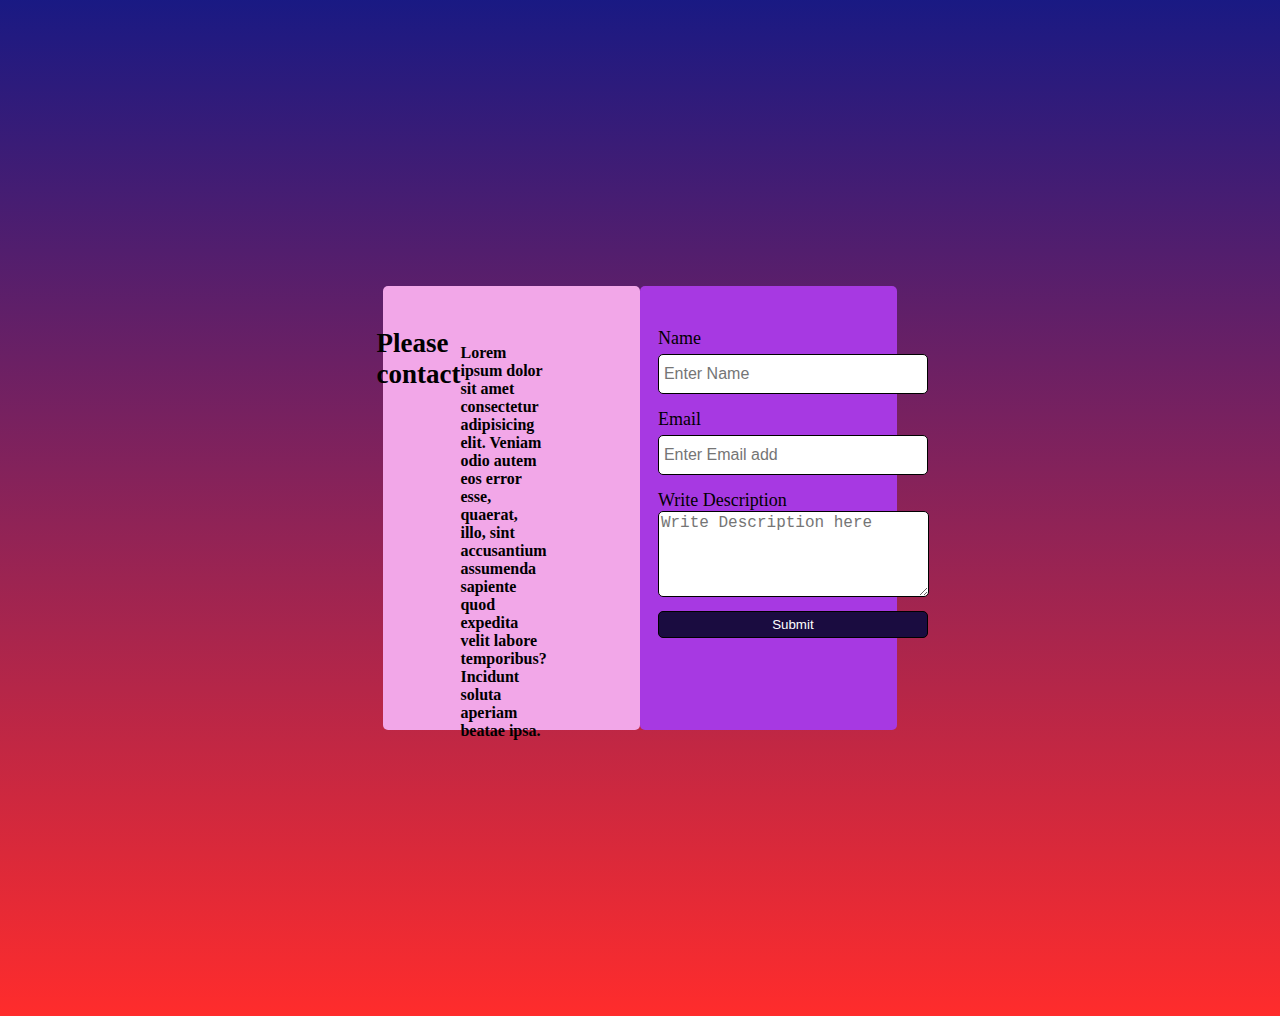
<file: contactform.html>
<!DOCTYPE html>
<html lang="en">

<head>
    <meta charset="UTF-8">
    <meta name="viewport" content="width=device-width, initial-scale=1.0">
    <title>Contact form</title>
    <style>
        body {
            background-image: linear-gradient(0deg, rgba(255, 0, 0, 0.828), rgba(10, 10, 123, 0.936));
        }

        .parent {
            height: 1000px;
            display: flex;

            flex-direction: row-reverse;
            justify-content: center;
            align-items: center;
        }

        .child1 {
            height: 400px;
            padding-top: 40px;
            display: flex;
            background-color: rgb(167, 57, 226);
            flex-direction: row;
            justify-content: center;
            align-items: flex-start;
            width: 20%;
            border: 2px solid rgba(0, 0, 0, 0);
            border-radius: 5px;
        }

        .child2 {
            display: flex;
            font-weight: bold;
            height: 400px;
            padding-top: 40px;
            display: flex;
            border: 2px solid rgba(0, 0, 0, 0);
            border-radius: 5px;
            justify-content: center;
            flex-direction: row;
            background-color: rgb(242, 167, 232);
            width: 20%;
        }

        label {
            font-size: large;
            margin-left: 50px;

        }

        #text-input {
            margin-left: 50px;
            font-size: medium;
            border-radius: 5px;
            padding: 5px;
            height: 40px;
            width: 270px;
            margin-bottom: 15px;
            border: 1px solid black;
            box-sizing: border-box;
            margin-top: 5px;
        }

        span {
            font-size: 27px;
        }

        p {
            margin-right: 100px;

        }

        #text {}

        textarea {
            width: 265px;
            height: 80px;
            font-size: large;
            margin-left: 50px;
            width: 265px;
            border-radius: 5px;
            border: 1px solid black;

        }

        .pp {
            margin-top: 80px;
            width: 100rem;
            margin-left: 20px;
            border: 1px solid black;
        }
        .btn{
            margin-top: 10px;

            margin-left: 50px;
            padding: 5px;
            width: 270px;
            background-color: rgb(26, 12, 64);
            color: white;
            border: 1px solid black;
            border-radius: 5px;
        }
    </style>
</head>

<body>
    <div class="parent">
        <div class="child1">
            <form action="">
                <label class="label" for="text-input">Name</label><br>
                <input placeholder="Enter Name" class="text" type="text" id="text-input" name="name" required><br>
                <label class="label" for="email">Email</label><br>
                <input placeholder="Enter Email add" type="email" id="text-input" name="email" required><br>
                <label class="label" for="text-input">Write Description</label>
                <textarea placeholder="Write Description here" name="" id=""></textarea>
                <button class="btn">Submit</button>
            </form>
        </div>
        <div class="child2">
            <span>Please contact</span>
            <br>
            <div class="">
                <p>Lorem ipsum dolor sit amet consectetur adipisicing elit. Veniam odio autem eos error esse, quaerat, illo, sint accusantium assumenda 
                sapiente quod expedita velit labore temporibus? Incidunt soluta aperiam beatae ipsa.</p>
            </div>
        </div>
    </div>
</body>

</html>
</file>
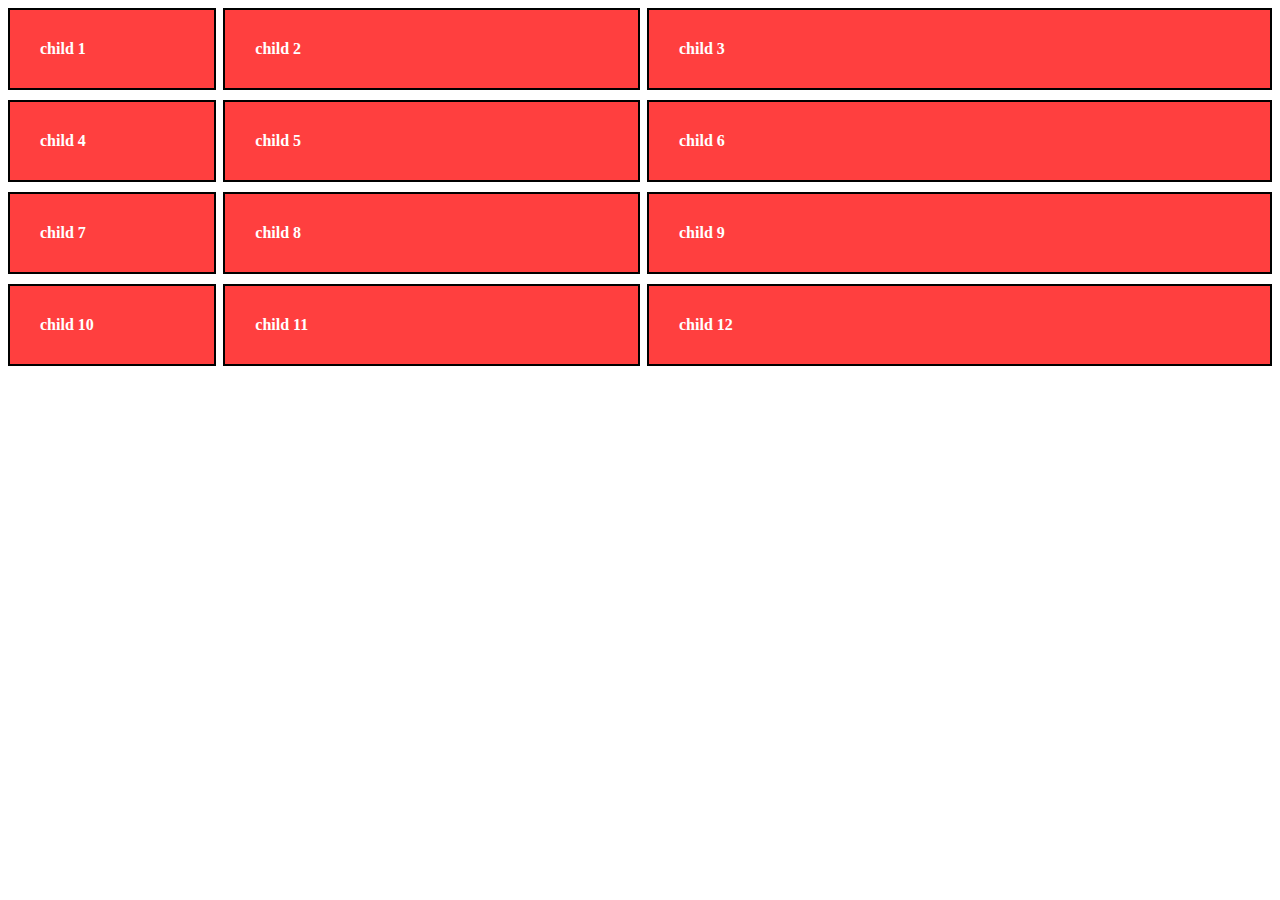
<file: cssgrid.html>
<!DOCTYPE html>
<html lang="en">
<head>
    <meta charset="UTF-8">
    <meta name="viewport" content="width=device-width, initial-scale=1.0">
    <title>CCSGRID</title>
    <style>
        .child{
            padding: 30px;
            font-weight: bold;
            background-color: rgb(255, 63, 63);
            border: 2px solid black;
            color: white ;
        }
        .parent{

            display:grid;
            grid-template-columns: 1fr 2fr 3fr;
            row-gap: 10px;
            column-gap: 7px;
        }

    </style>
</head>
<body>
    <div class="parent">
        <div class="child">child 1</div>
        <div class="child">child 2</div>
        <div class="child">child 3</div>
        <div class="child">child 4</div>
        <div class="child">child 5</div>
        <div class="child">child 6</div>
        <div class="child">child 7</div>
        <div class="child">child 8</div>
        <div class="child">child 9</div>
        <div class="child">child 10</div>
        <div class="child">child 11</div>
        <div class="child">child 12</div>
    </div>
</body>
</html>
</file>
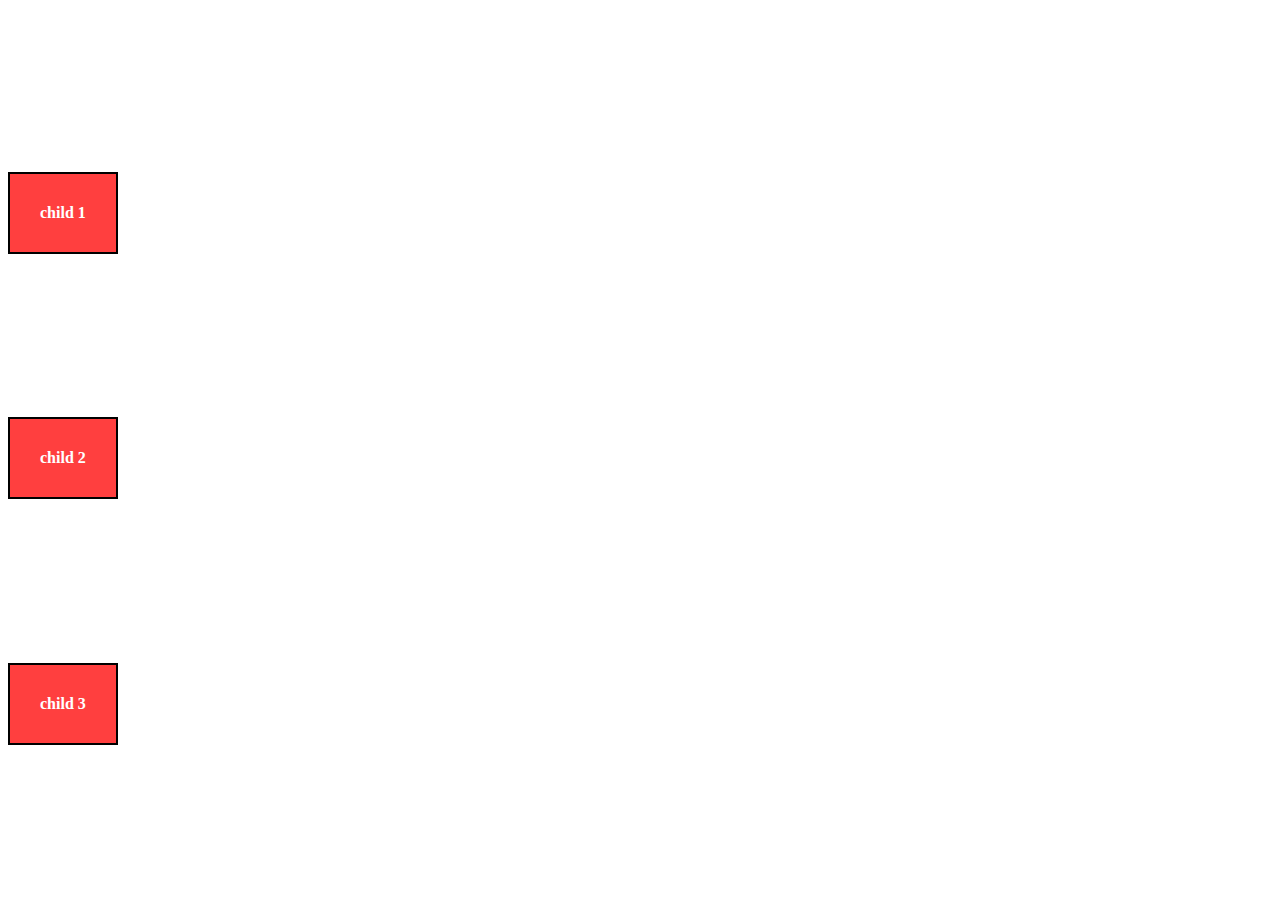
<file: flexbox.html>
<!DOCTYPE html>
<html lang="en">
<head>
    <meta charset="UTF-8">
    <meta name="viewport" content="width=device-width, initial-scale=1.0">
    <title>flex box</title>
    <style>
        .child{
            padding: 30px;
            font-weight: bold;
            background-color: rgb(255, 63, 63);
            border: 2px solid black;
            color: white ;
        }
        .parent{

            display:flex;
            flex-direction:column;
            align-items:flex-start ;
            justify-content: space-evenly;
            height: 100vh;


        }
    </style>
</head>
<body>
    <div class="parent">
        <div class="child">child 1</div>
        <div class="child">child 2</div>
        <div class="child">child 3</div>
    </div>
</body>
</html>
</file>
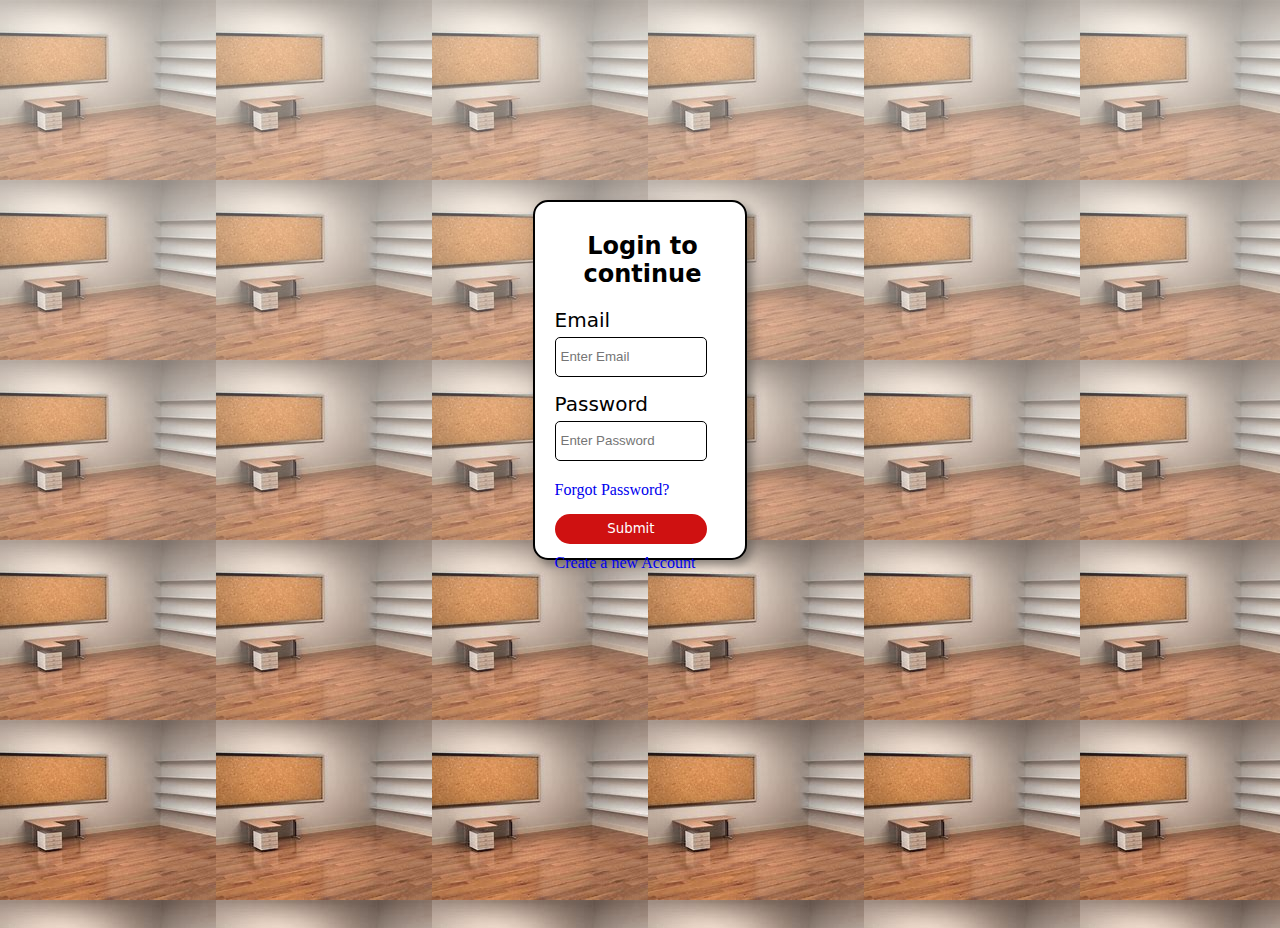
<file: login.html>
<!DOCTYPE html>
<html lang="en">
<head>
    <meta charset="UTF-8">
    <meta name="viewport" content="width=device-width, initial-scale=1.0">
    <title>Login page </title>
    <link href="https://fonts.googleapis.com/css?family=Roboto:100,200,300,regular,500,600,700,800,900,100italic,200italic,300italic,italic,500italic,600italic,700italic,800italic,900italic" rel="stylesheet" />
    <style>
        .card{
            border: 2px solid black;
            height: 50%;
            width: 17%;
            border-radius: 15px;
            box-sizing: border-box;
            box-shadow: 5px 5px 10px #5b5753aa;
            padding-left: 20px;
            background-color: white;

        }
        .form-tittle{
            margin-top: 30px;
            margin-right: 15px;
            text-align: center;
            font-family: system-ui, -apple-system, BlinkMacSystemFont, 'Segoe UI', Roboto, Oxygen, Ubuntu, Cantarell, 'Open Sans', 'Helvetica Neue', sans-serif;
        }
        body{
            margin-top: 200px;
            display: flex;
            justify-content: center;
            height: 80vh;
            background-image: linear-gradient(0deg,rgba(162, 41, 41, 0.063),rgba(255, 255, 255, 0.399)),
                 url('[data-uri]')
            
        }
        label{
            text-align: center;
            font-size: 20px;
            font-family: system-ui, -apple-system, BlinkMacSystemFont, 'Segoe UI', Roboto, Oxygen, Ubuntu, Cantarell, 'Open Sans', 'Helvetica Neue', sans-serif;
        }
        .text-input{
            border-radius: 5px;
            padding:5px;
            height: 40px;
            width: 120%;
            margin-bottom: 15px;
            border: 1px solid black;
            width: 80%;
            box-sizing: border-box;
            margin-top: 5px;

        }
        .btn{
            color: rgb(255, 255, 255);
            margin-top: 15px;
            height: 30px;
            width: 80%;
            padding: 4px;
            border: none;
            border-radius: 40px;
            
            background-color: rgb(207, 17, 17);
            font-family: system-ui, -apple-system, BlinkMacSystemFont, 'Segoe UI', Roboto, Oxygen, Ubuntu, Cantarell, 'Open Sans', 'Helvetica Neue', sans-serif;
        }
        .link{
            margin-top: 5px;
            text-decoration: none;
            display: block;
        }
        .register{
            margin-top: 10px;
        }
    </style>
</head>
<body >
    <div class="card">
        <h2 class="form-tittle">Login to continue</h2>
        <form>
            <label for="email">Email</label><br>
            <input placeholder="Enter Email" type="email" class="text-input" id="email">
            <br>
            <label for="password">Password</label><br>
            <input placeholder="Enter Password" type="password" class="text-input" id="password">
            <br>
            <a class="link" href="#">Forgot Password?</a>
            <button type="submit" class="btn">Submit</button><br>
            <a class="register link" href="#">Create a new Account</a>


        </form>
        

    </div>
</body>
</html>
</file>
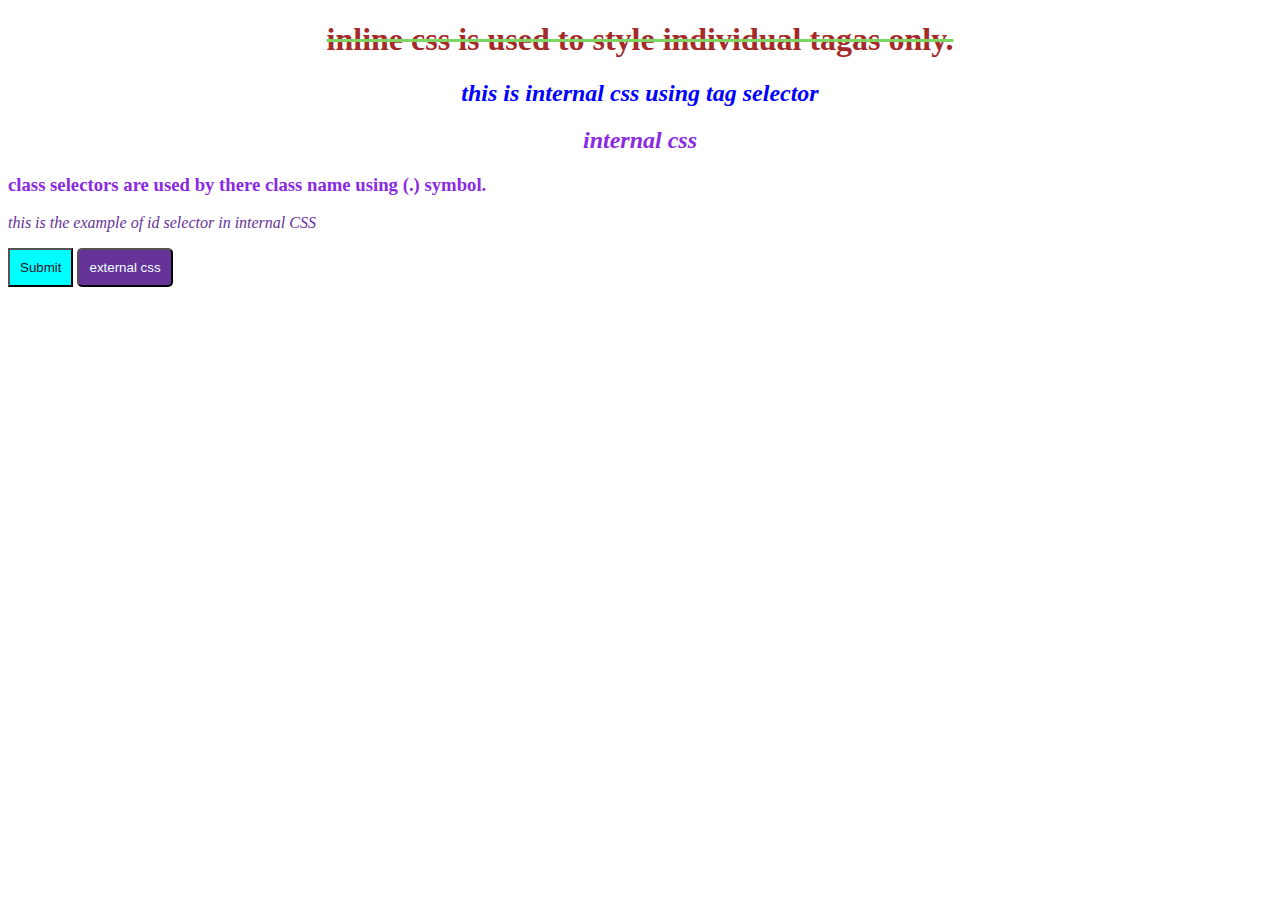
<file: usingcss.html>
<!DOCTYPE html>
<html lang="en">
<head>
    <meta charset="UTF-8">
    <meta name="viewport" content="width=device-width, initial-scale=1.0">
    <title>CSS in html</title>
    <link rel="stylesheet" href="style.css">
    <style>

        h2{
            color: blue;
            text-align: center;
            font-style: italic;

        }
        .page-heading{
            color: blueviolet;
        }
        #t1{

        color: rebeccapurple;
        font-style:italic;
        text-shadow: black;
        }
        button{
            color: rgb(32, 20, 42);
            background-color: aqua;
            padding: 10px;
        }
        .btn{
            background-color: blueviolet;
        }
        #b1{background-color: brown;}
        
    </style>
</head>
<body>
    <h1 style="color: brown;text-align: center;text-decoration: line-through;text-decoration-color: rgb(124, 214, 97);">
        inline css is used to  style individual tagas only.
    </h1>
    <h2>this is internal css using tag selector </h2>
    <h2 class="page-heading">
        internal css
    </h2>
    <h3 class="page-heading">
        class selectors are used by there class name using (.) symbol.
    </h3>
    <p id="t1">this is the example of id selector in internal CSS</p>
    <button style="background-color: cyan;" class="btn" id="b1">Submit</button>
    <button class="btn2 btn3">external css</button>
</body>
</html>
</file>
<file: style.css>
.btn2{
    background-color: black;
    border-radius: 5px;
    padding: 10px,5px;
    color: azure;
}
.btn3{
    background-color:rebeccapurple;
}
</file>
